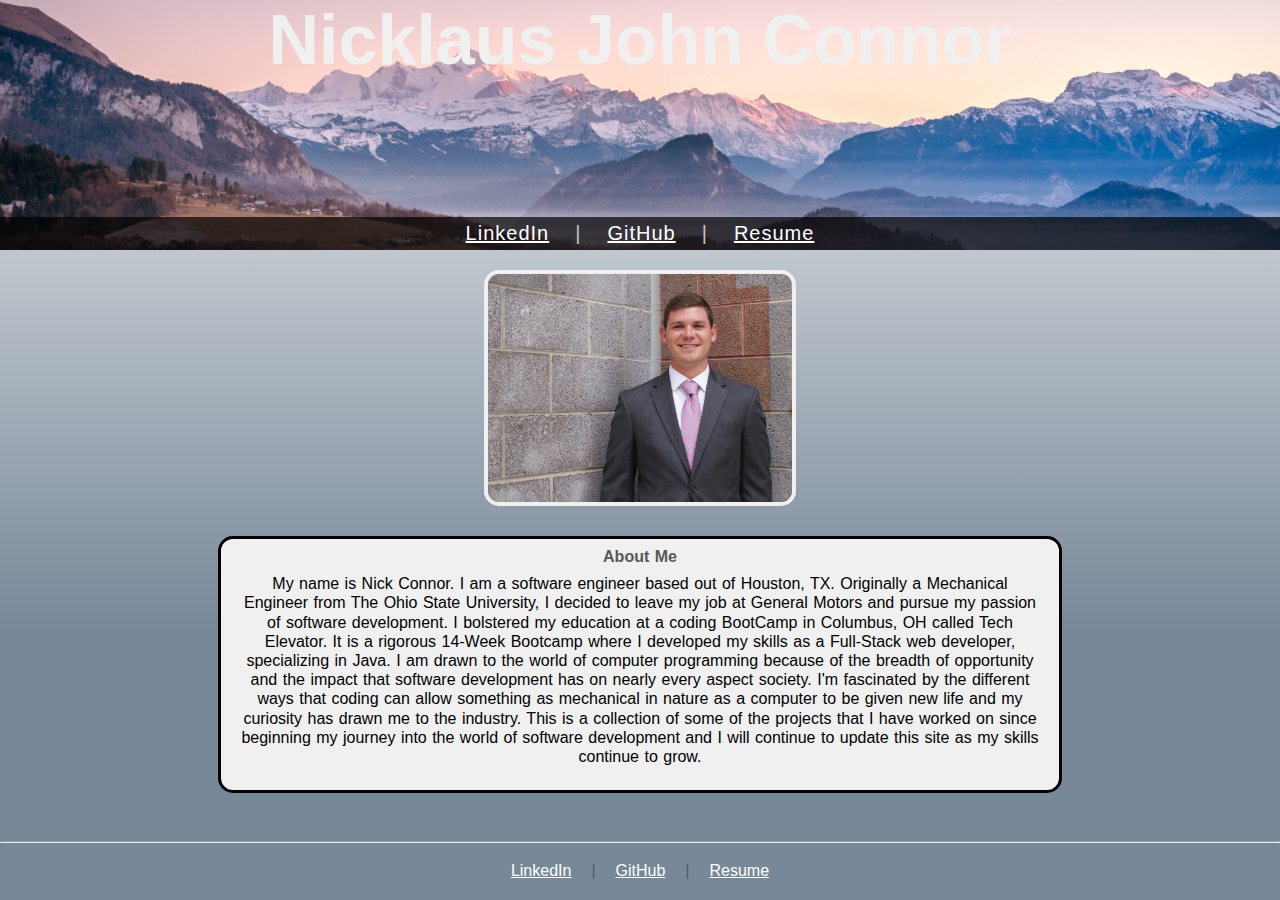
<file: index.html>
<!DOCTYPE html PUBLIC "-//W3C//DTD HTML 4.01//EN" "http://www.w3.org/TR/html4/strict.dtd">
<html>
<head>
  <link rel="stylesheet" href="CSS-styling.css">
  <meta http-equiv="Content-Type" content="text/html; charset=utf-8">
  <meta http-equiv="Content-Style-Type" content="text/css">
  <title></title>
  <meta name="Generator" content="Cocoa HTML Writer">
  <meta name="CocoaVersion" content="1504.83">


</head>


<body>
  <div class = "banner background-banner" style = " top: 0;">
  <h1 class = "center"><span>Nicklaus John Connor</span></h1>
  </div>

  <div class = "center header-links" style = "font-size: 20px; letter-spacing: 1px;">
      <a href="https://linkedin.com/in/nicklaus-connor">LinkedIn</a>
      <p1 class = "seperator" style = "font-size: 20px; color: rgb(197, 197, 197)">|</p1>
      <a href="https://github.com/nickconnor52">GitHub</a>
      <p1 class = "seperator" style = "font-size: 20px; color: rgb(197, 197, 197)">|</p1>
      <a href="Nicklaus Connor  - 2019.pdf">Resume</a>
      </span>
  </div>

  <div class = "container"> <!-- Attempting bootstrap, doesn't do anything ATM -->
    <div class = "row">
      <div class = "col-xs-4">
        <img src = "DSC06899.JPG" alt = "Headshot" style="width:304px;height:228px;" class = "img-border center" >
      </div>

      <div class = "col-xs-8">
        <div class = "center body-text">
          <p class = "heading">About Me</p>
          <p style = "margin-top: .5em">My name is Nick Connor. I am a software engineer based out of Houston, TX.
            Originally a Mechanical Engineer from The Ohio State University, I decided to leave my job at General Motors and pursue my passion of software development.
            I bolstered my education at a coding BootCamp in Columbus, OH called Tech Elevator. It is a rigorous 14-Week Bootcamp where I developed my skills as a Full-Stack web developer, specializing in Java.
            I am drawn to the world of computer programming because of the breadth of opportunity and the impact that software development has on nearly every aspect society.
            I'm fascinated by the different ways that coding can allow something as mechanical in nature as a computer to be given new life and my curiosity has drawn me to the industry.
            This is a collection of some of the projects that I have worked on since beginning my journey into the world of software development and I will continue to update this site as my skills continue to grow.</p>
        </div>
      </div>
    </div>
  </div>

      <hr style = "margin-top: 3em;">

  <div class = "center" style = "margin: 1.2em;">
    <a href="https://linkedin.com/in/nicklaus-connor">LinkedIn</a>
    <p1 class = "seperator">|</p1>
    <a href="https://github.com/nickconnor52">GitHub</a>
    <p1 class = "seperator">|</p1>
    <a href="Nicklaus Connor  - 2019.pdf">Resume</a>
  </div>
</body>
</html>
</file>
<file: CSS-styling.css>
body {
    background-color: #778899;  /*#778899;  */        
    margin-top: 0px; /* 10 */
    margin-right: 0px;
    margin-left: 0px;
    background: linear-gradient( #F0F0F0 , #778899 70%); 
}

h1 {
    
    color: #F0F0F0;
    font-size: 70px;
    font-family: Arial, Helvetica, sans-serif;
    margin-bottom: 30px;

}

a {
    font-family: Arial, Helvetica, sans-serif;
    color: white;
}



/* CLASSES */
.banner {
    margin-bottom: -33px;
    margin-top: 0px;

}


.background-banner{
    display: block;
    width: 100%;
    height: 250px; /* 300 */
    background-image: url('banner-photos/mountain-3.jpg');
    background-size: cover;
    background-repeat: no-repeat;
    background-position: 50% 50%;
    min-height: 0px;

}

.header-links{
    position: sticky;
    text-align: center;
    top: 0px; /* 187 */
    letter-spacing: -1px;
    background: rgb(0,0,0);
    background:rgba(0,0,0,0.7);
    padding: 5px;

}
.body-text {
    position: inline;
    box-sizing: border-box;
    color: #000000;
    font-family: Arial, Helvetica, sans-serif;
    border: 3px solid black;
    line-height: 1.2em; 
    font-size: 16px;
    background-color: #F0F0F0;
    padding: .5em;
    padding-right: 20px;
    padding-left: 20px;
    word-spacing: 1px;
    border-radius: 15px;
    width: 66%;
    
}

.heading {
    color: #585858;
    margin: 0px;
    font-weight: bold;
    
}
.center {
    text-align: center;
    margin: auto;
}

.img-border {
    display: block;
    margin: 0 auto;
    border: 4px solid #F0F0F0;
    margin-bottom: 30px;
    border-radius: 15px;
    margin-top: 20px;
}

.link-row {
    margin: 30px;
    text-align: center;
}

.seperator {
    font-family: Arial, Helvetica, sans-serif;
    color: #585858;
    font-size: 16px;
    margin: 1em;
}

#title-box {
    color: white;
    border: solid white;
    border-width: 4px;
    text-align: center;
    margin: auto;
    width: 900px;
    background-color: rgba(0,0,0,0.8);
    
  }
</file>
